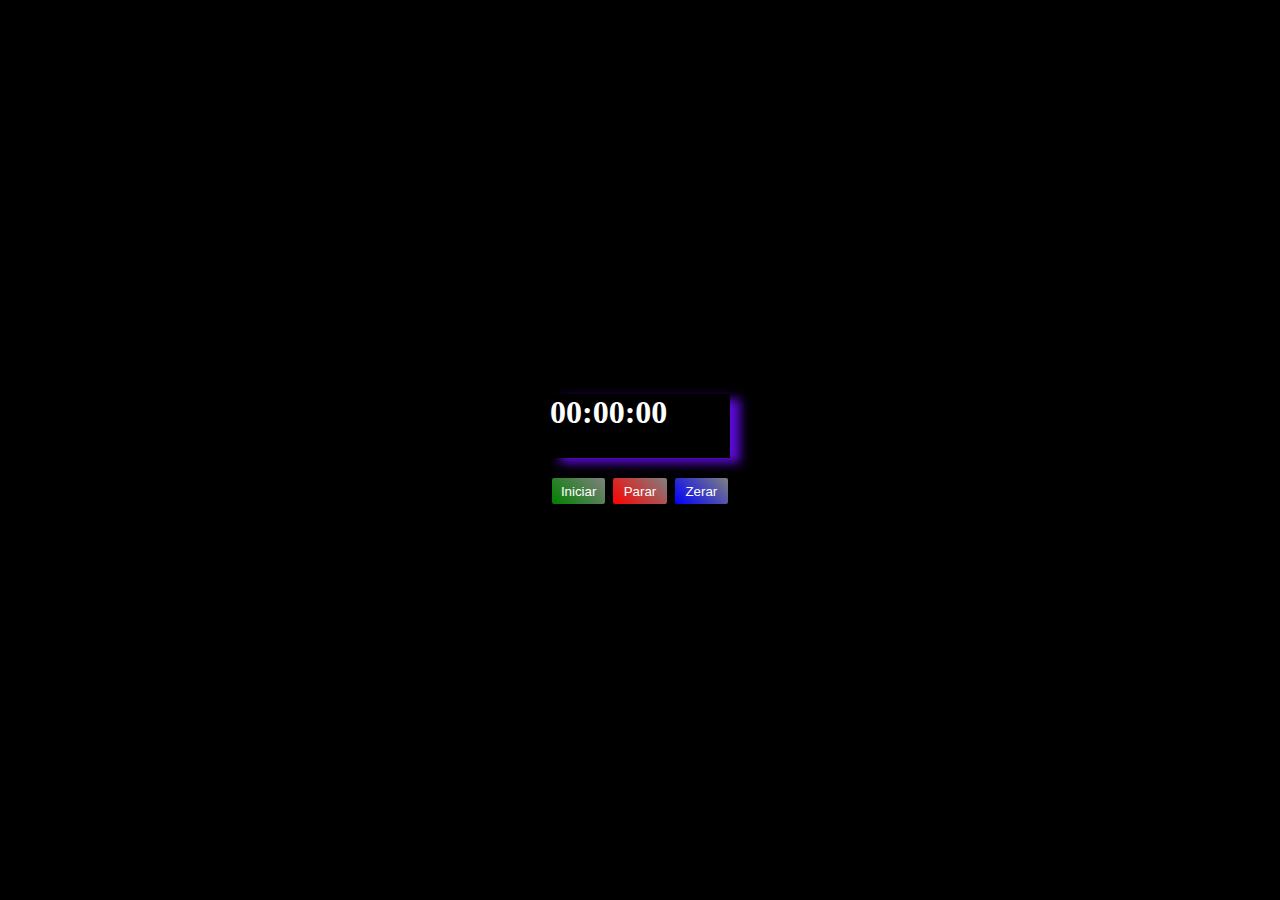
<file: index.html>
<!DOCTYPE html>
<html lang="pt-br">
  <head>
    <meta charset="UTF-8" />
    <meta http-equiv="X-UA-Compatible" content="IE=edge" />
    <meta name="viewport" content="width=device-width, initial-scale=1.0" />
    <link rel="stylesheet" href="style.css">   
    <title>Cronometro</title>
  </head>
  <body>
    <div class="Cronometro">
      <h1 id="watch">00:00:00</h1>
      <br>
        <button class ="button-btn-start" onclick="play()">Iniciar</button>
        <button class ="button-btn-stop" onclick="stopAction()">Parar</button>
        <button class ="button-btn-reset" onclick="resetAction()">Zerar</button>
      </div>
      <script src="main.js"></script>
  </body>
</html>
</file>
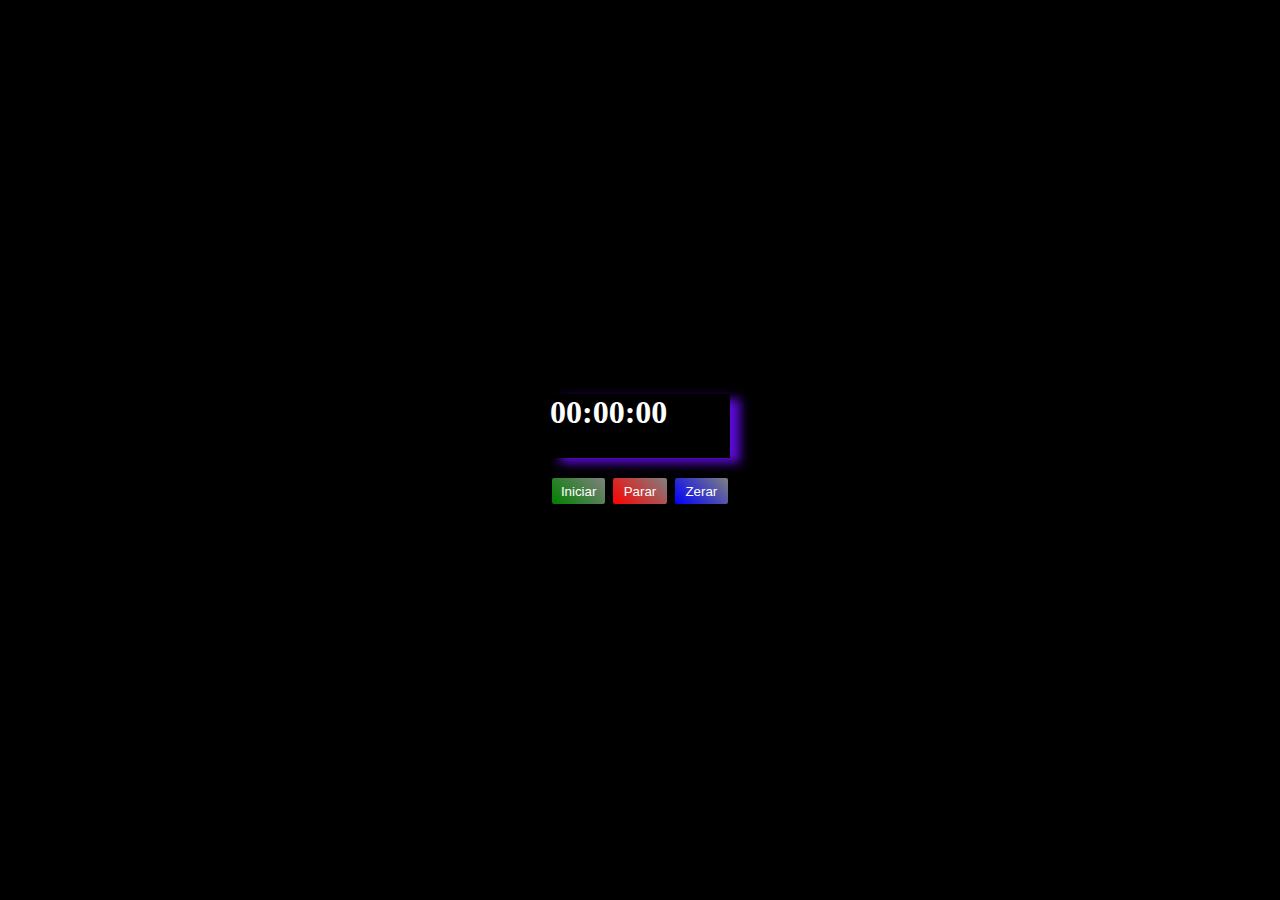
<file: assets/index.html>
<!DOCTYPE html>
<html lang="pt-br">
  <head>
    <meta charset="UTF-8" />
    <meta http-equiv="X-UA-Compatible" content="IE=edge" />
    <meta name="viewport" content="width=device-width, initial-scale=1.0" />
    <link rel="stylesheet" href="css/style.css">   
    <title>Cronometro</title>
  </head>
  <body>
    <div class="Cronometro">
      <h1 id="watch">00:00:00</h1>
      <br>
        <button class ="button-btn-start" onclick="play()">Iniciar</button>
        <button class ="button-btn-stop" onclick="stopAction()">Parar</button>
        <button class ="button-btn-reset" onclick="resetAction()">Zerar</button>
      </div>
      <script src="js/modeloLogico.js"></script>
  </body>
</html>
</file>
<file: style.css>
*{
    margin: 0;
    padding: 0;
}
body{
    display: flex;
    height: 100vh;
    align-items: center;
    justify-content:center ;
    background-color: black;
}
h1{

    display: flex;
    height: 2em;
    color: #fff;
    box-shadow: 10px 5px 10px rgb(93, 10, 218);
    
}
button:hover{
    cursor: pointer;
    background-image: linear-gradient(45deg, aqua,#fff);
    
}
.button-btn-start{
    text-align: center;
    height: 2em;
    width: 4em;
    color:#fff;
    background: linear-gradient(45deg, green,gray);
    border: none;
    border-radius: 2px;
    margin: 2px;
}
.button-btn-stop{
    text-align: center;
    height: 2em;
    width: 4em;
    color:#fff;
    border: none;
    border-radius: 2px;
    background: linear-gradient(45deg, red,gray);
    margin: 2px;
}
.button-btn-reset{

    text-align: center;
    height: 2em;
    width: 4em;
    color:#fff;
    border: none;
    border-radius: 2px;
    background: linear-gradient(45deg, blue,gray);
    margin: 2px;
}
</file>
<file: assets/css/style.css>
*{
    margin: 0;
    padding: 0;
}
body{
    display: flex;
    height: 100vh;
    align-items: center;
    justify-content:center ;
    background-color: black;
}
h1{

    display: flex;
    height: 2em;
    color: #fff;
    box-shadow: 10px 5px 10px rgb(93, 10, 218);
    
}
button:hover{
    cursor: pointer;
    background-image: linear-gradient(45deg, aqua,#fff);
    
}
.button-btn-start{
    text-align: center;
    height: 2em;
    width: 4em;
    color:#fff;
    background: linear-gradient(45deg, green,gray);
    border: none;
    border-radius: 2px;
    margin: 2px;
}
.button-btn-stop{
    text-align: center;
    height: 2em;
    width: 4em;
    color:#fff;
    border: none;
    border-radius: 2px;
    background: linear-gradient(45deg, red,gray);
    margin: 2px;
}
.button-btn-reset{

    text-align: center;
    height: 2em;
    width: 4em;
    color:#fff;
    border: none;
    border-radius: 2px;
    background: linear-gradient(45deg, blue,gray);
    margin: 2px;
}
</file>
